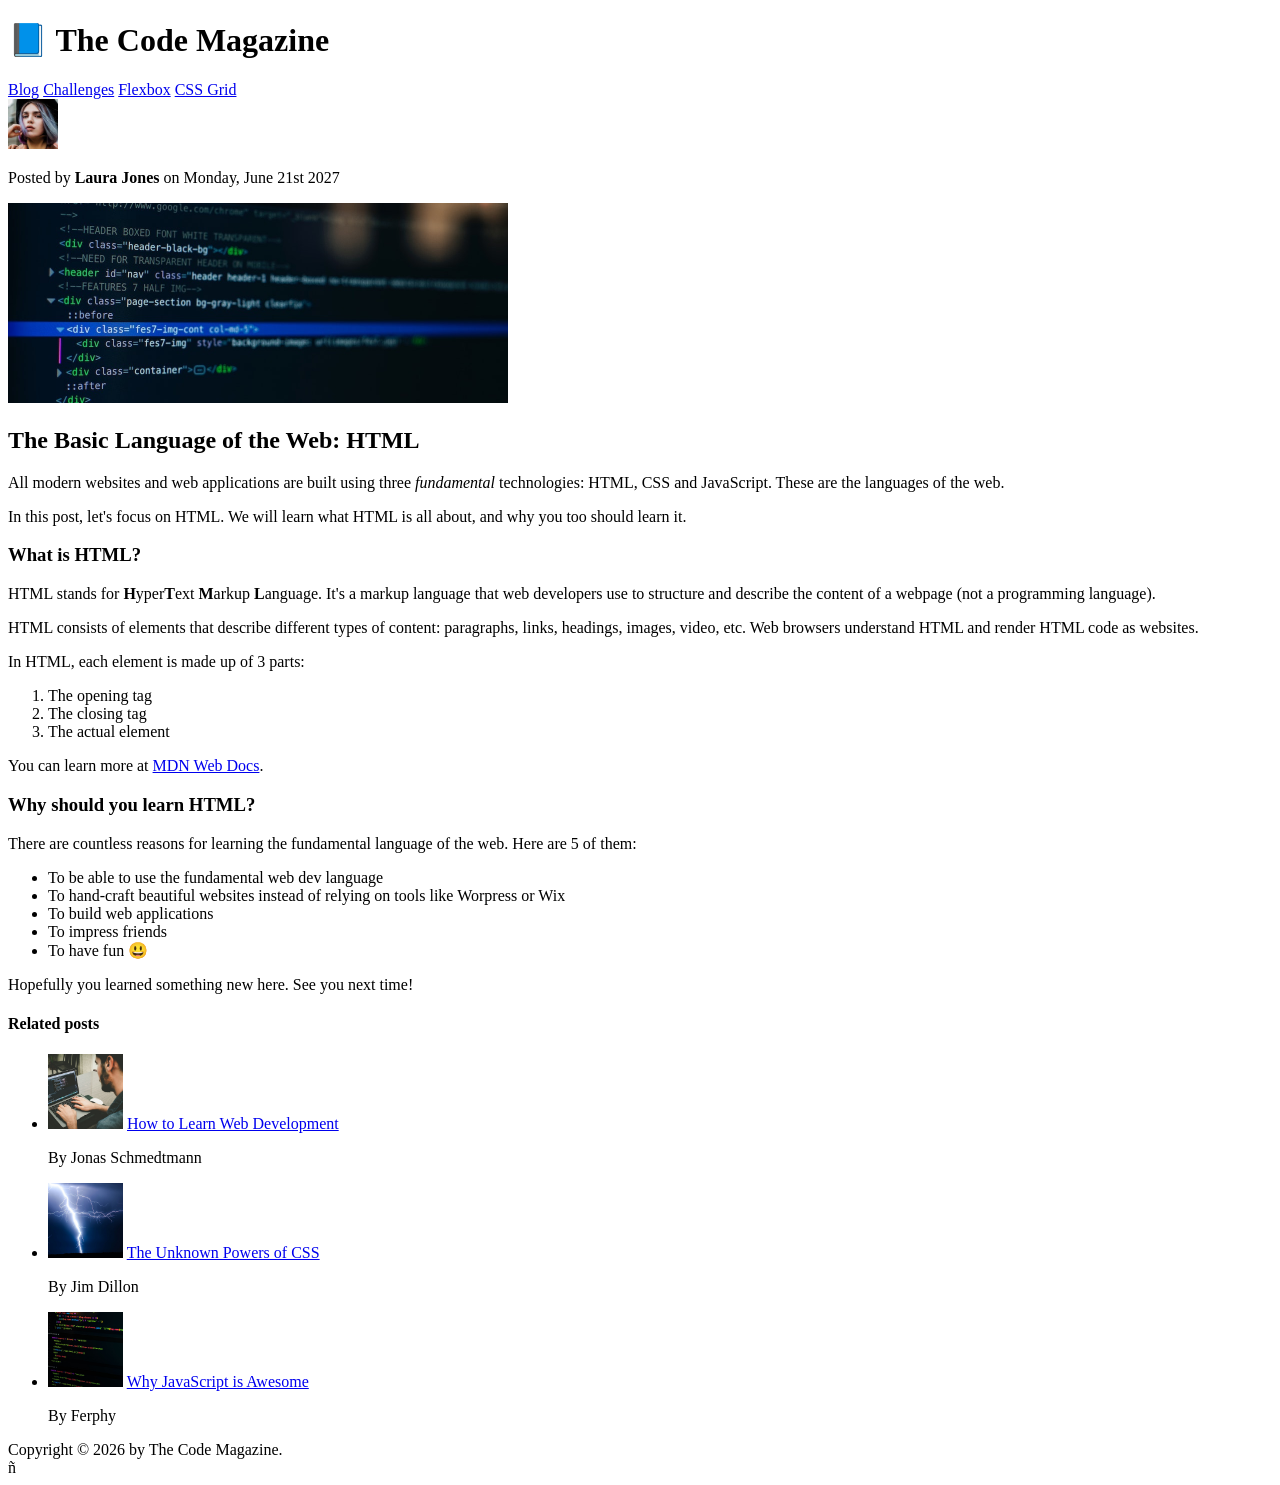
<file: starter/02-HTML-Fundamentals/index.html>
<!doctype html>
<html lang="en">
  <head>
    <meta charset="UTF-8" />
    <title>The Basic Language of the Web: HTML</title>
  </head>

  <body>
    <!--
    <h1>The Basic Language of the Web: HTML</h1>
    <h2>The Basic Language of the Web: HTML</h2>
    <h3>The Basic Language of the Web: HTML</h3>
    <h4>The Basic Language of the Web: HTML</h4>
    <h5>The Basic Language of the Web: HTML</h5>
    <h6>The Basic Language of the Web: HTML</h6>
    -->

    <header>
      <h1>📘 The Code Magazine</h1>

      <nav>
        <a href="blog.html">Blog</a>
        <a href="#">Challenges</a>
        <a href="#">Flexbox</a>
        <a href="#">CSS Grid</a>
      </nav>
    </header>

    <article>
      <header>
        <img
          src="img/laura-jones.jpg"
          alt="Headshot of Laura Jones"
          height="50"
          width="50"
        />

        <p>Posted by <strong>Laura Jones</strong> on Monday, June 21st 2027</p>

        <img
          src="img/post-img.jpg"
          alt="HTML code on a screen"
          width="500"
          height="200"
        />
      </header>

      <h2>The Basic Language of the Web: HTML</h2>

      <p>
        All modern websites and web applications are built using three
        <em>fundamental</em>
        technologies: HTML, CSS and JavaScript. These are the languages of the
        web.
      </p>

      <p>
        In this post, let's focus on HTML. We will learn what HTML is all about,
        and why you too should learn it.
      </p>

      <h3>What is HTML?</h3>
      <p>
        HTML stands for <strong>H</strong>yper<strong>T</strong>ext
        <strong>M</strong>arkup <strong>L</strong>anguage. It's a markup
        language that web developers use to structure and describe the content
        of a webpage (not a programming language).
      </p>
      <p>
        HTML consists of elements that describe different types of content:
        paragraphs, links, headings, images, video, etc. Web browsers understand
        HTML and render HTML code as websites.
      </p>
      <p>In HTML, each element is made up of 3 parts:</p>

      <ol>
        <li>The opening tag</li>
        <li>The closing tag</li>
        <li>The actual element</li>
      </ol>

      <p>
        You can learn more at
        <a
          href="https://developer.mozilla.org/en-US/docs/Web/HTML"
          target="_blank"
          >MDN Web Docs</a
        >.
      </p>

      <h3>Why should you learn HTML?</h3>

      <p>
        There are countless reasons for learning the fundamental language of the
        web. Here are 5 of them:
      </p>

      <ul>
        <li>To be able to use the fundamental web dev language</li>
        <li>
          To hand-craft beautiful websites instead of relying on tools like
          Worpress or Wix
        </li>
        <li>To build web applications</li>
        <li>To impress friends</li>
        <li>To have fun 😃</li>
      </ul>

      <p>Hopefully you learned something new here. See you next time!</p>

      <aside>
        <h4>Related posts</h4>

        <ul>
          <li>
            <img
              src="img/related-1.jpg"
              alt="Person programming"
              width="75"
              width="75"
            />
            <a href="#">How to Learn Web Development</a>
            <p>By Jonas Schmedtmann</p>
          </li>
          <li>
            <img
              src="img/related-2.jpg"
              alt="Lightning"
              width="75"
              heigth="75"
            />
            <a href="#">The Unknown Powers of CSS</a>
            <p>By Jim Dillon</p>
          </li>
          <li>
            <img
              src="img/related-3.jpg"
              alt="JavaScript code on a screen"
              width="75"
              height="75"
            />
            <a href="#">Why JavaScript is Awesome</a>
            <p>By Ferphy</p>
          </li>
        </ul>
      </aside>

      <footer>Copyright &copy; 2026 by The Code Magazine.</footer>
    </article>
  </body>
</html>
ñ
</file>
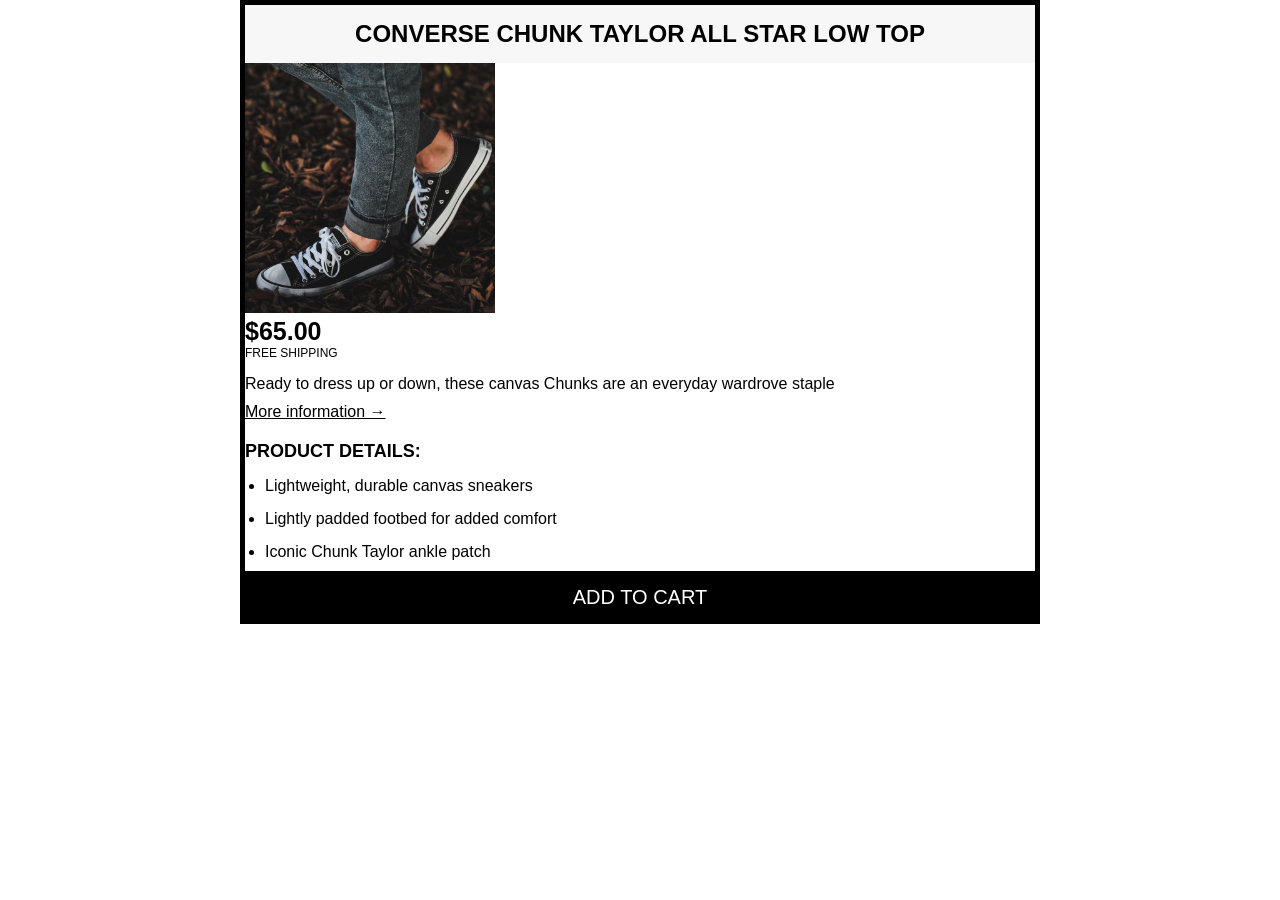
<file: starter/02-HTML-Fundamentals/challenge.html>
<!doctype html>
<html lang="en">
  <head>
    <meta charset="UTF-8" />
    <meta name="viewport" content="width=device-width, initial-scale=1.0" />
    <title></title>
    <link rel="stylesheet" href="style.css" />
  </head>
  <body>
    <div class="container">
      <article>
        <header>
          <h2>Converse Chunk Taylor All Star Low Top</h2>
        </header>

        <img
          src="img/challenges.jpg"
          alt="converse all star"
          width="250"
          height="250"
        />
        <p class="price-tag"><strong>$65.00</strong></p>
        <p class="type-ship">Free shipping</p>
        <p class="description-product">
          Ready to dress up or down, these canvas Chunks are an everyday
          wardrove staple
        </p>
        <a href="#">More information &rarr;</a>

        <h3 class="product-details-title">Product Details:</h3>
        <ul class="caracterist-list">
          <li>Lightweight, durable canvas sneakers</li>
          <li>Lightly padded footbed for added comfort</li>
          <li>Iconic Chunk Taylor ankle patch</li>
        </ul>

        <button>Add to cart</button>
      </article>
    </div>
  </body>
</html>
</file>
<file: starter/02-HTML-Fundamentals/style.css>
* {
  margin: 0;
  padding: 0;
}

body {
  font-family: Helvetica, sans-serif, Arial;
  color: black;
}

.container {
  width: 800px;
  margin: 0 auto;
}

article {
  border: 5px solid black;
}

header {
  text-align: center;
  background-color: #f7f7f7;
  text-transform: uppercase;
  padding: 15px;
}

.price-tag {
  font-size: 25px;
  font-weight: bold;
}

.type-ship, .product-details-title {
  font-size: 12px;
  text-transform: uppercase;
}

.type-ship {
  margin-bottom: 15px;
}
.product-details-title {
  font-size: 18px;
  margin-bottom: 15px;
  margin-top: 20px;
}

.description-product {
  margin-bottom: 10px;
}

/*LVHA*/

a {
  margin-bottom: 10px;
}

a:link {
  color: black;
}

a:visited {
  color: black;
}

a:hover {
  color: black;
}

a:active {
  color: black;
}

.caracterist-list {
  margin-left: 20px;
}

li {
  margin-bottom: 15px;
}

li:last-child {
  margin-bottom: 10px;
}

button {
  width: 100%;
  background-color: black;
  color: white;
  font-size: 20px;
  text-transform: uppercase;
  padding: 10px;
  border: 0;
  border-top: 5px solid black;
}

button:hover {
  background-color: white;
  color: black;
}
</file>
